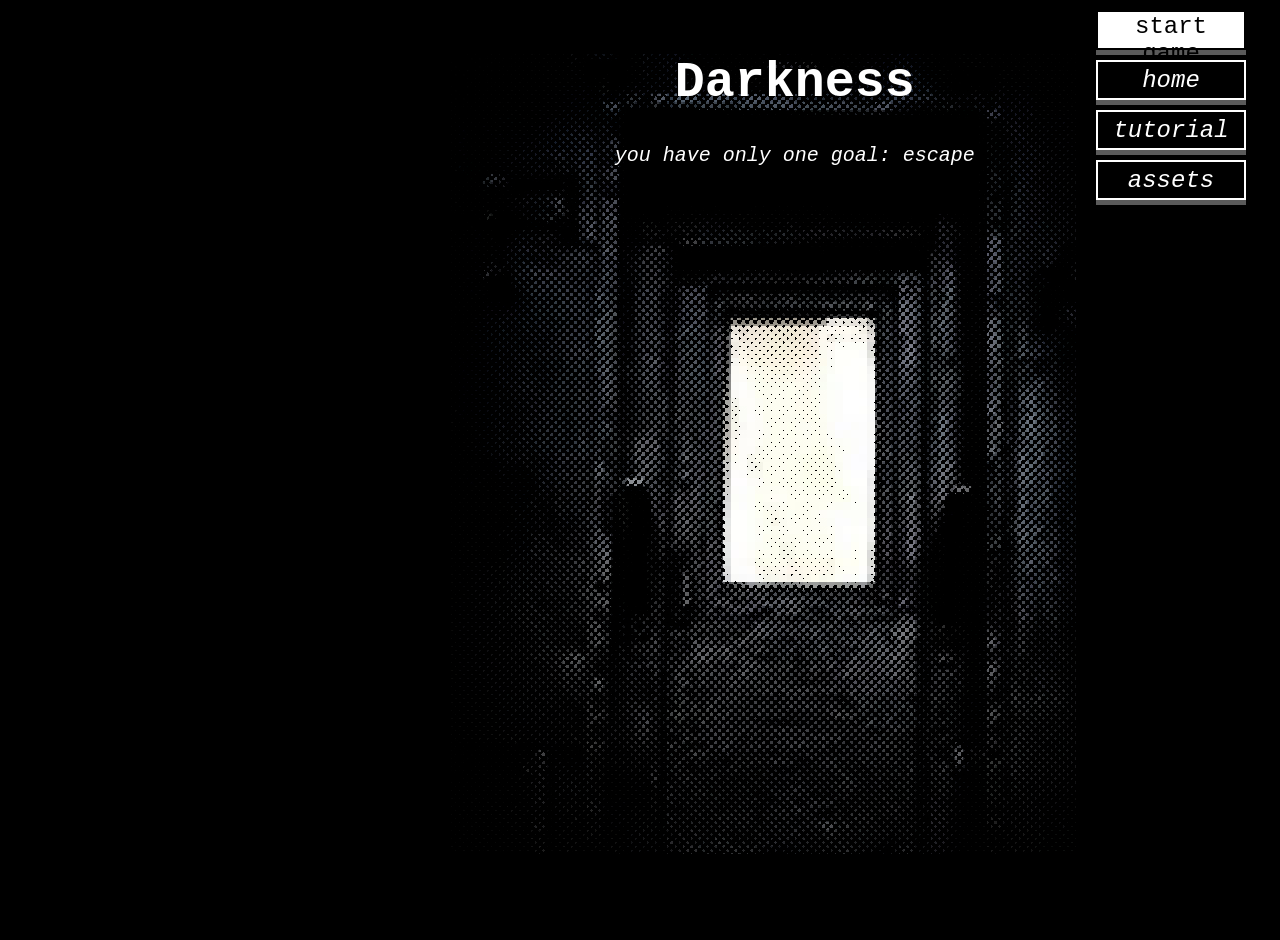
<file: index.html>
<!DOCTYPE html>
<html>
<head>
</head>
<body>
<style>
body{
    background-color: black;
    color: white;
    margin: auto;
    padding-left: 20%;
    padding-right: 10%;
}
.nav{
  grid-area:nav;
  display: flex;
  flex-direction: column;
  width: 150px;
  }
    #main-button{
      background-color: white;
      color: black;
      border: solid black 2px;
      font-style: normal;
      box-shadow: 0 5px #5a5a5a;
      }
      #main-button:hover{
        background-color: black;
        color:white;
        border: solid,white,2px;
        }
      #main-button:active {
        background-color: black;
        color:white;
        border: solid,white,2px;
        box-shadow: 0 2px #666;
        transform: translateY(3px);
      }
  
#main_frame{
 height: 100%;
 width:100%;
 border:none;
 align-content:center;
}
.layout{
  display: grid;
  height: 100%;
  width: 100%;
  margin: auto;
  grid-template-columns: max-content;
  grid-template-rows: auto;
  grid-template-areas: 
  "main nav";
  }
  
  .main{
    grid-area: main;
    width: 800px;
    padding: 20px;
    height: 900px;
    }
    
  button{
    background-color: black;
    color: white;
    border: solid,white,2px;
    height:40px;
    width: 100%;
    box-shadow: 0 5px #5a5a5a;
    font-size: 24px;
    font-family: monospace;
    margin-top: 10px;
    font-style: italic;
  }
  button:hover{
    background-color: white;
    color: black;
  }
  button:active {
    background-color: #787878;
    box-shadow: 0 2px #666;
    transform: translateY(3px);
  }
</style>
<div class="layout">
<div class= "main">
<iframe id=main_frame name="main_frame" src="home.html"> </iframe>
</div>
<div class="nav">
<button id="main-button" onclick="document.location='start.html'">start game</button>
<button onclick="setURL('home.html')">home</button>
<button onclick="setURL('tutorial.html')">tutorial</button>
<button onclick="setURL('assets.html')">assets</button>
<script>
function setURL(url){
    document.getElementById("main_frame").src = url;
}
</script>
</div>
</div>
</body>
</html>
</file>
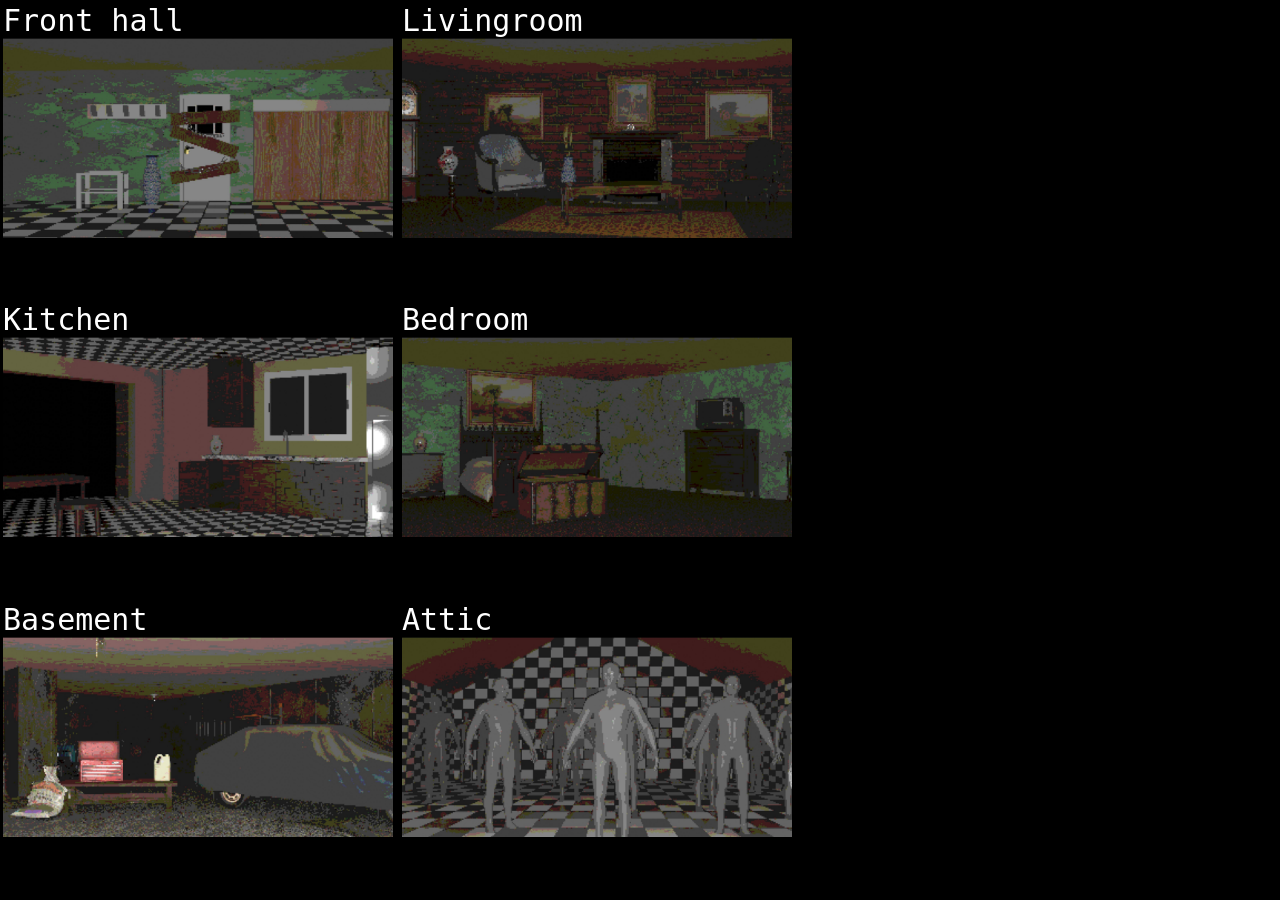
<file: assets.html>
<!DOCTYPE html>
<html>
  <head>
   <link rel="stylesheet" href="start.css">
  <body>
<style>
table{
  border: none;
  height: 900px;
  width: 800px;
  }
td{
  align-content: flex-start;
  }
#room_image{
  width:390px;
  height: 200px;
  object-fit: cover;
  }
p{
  font-size: 30px;
  margin: unset;
  }
</style>

<table id="rooms">
<tr>
  <td> <p>Front hall</p>
  <img id="room_image" src="fronthall/clear_light.jpg"> 
  </td>
  <td> <p>Livingroom</p> 
       <img id="room_image" src="livingroom/clear_light.jpg">
  </td>
</tr>
<tr>
  <td> <p>Kitchen</p> 
       <img id="room_image" src="kitchen/clear_light.jpg"> 
  </td>
  <td> <p>Bedroom</p>
       <img id="room_image" src="bedroom/clear_light.jpg"> 
  </td>
</tr>
<tr>
  <td> <p>Basement</p>
       <img id="room_image" src="basement/clear_light.jpg"> 
  </td>
  <td> <p>Attic</p>
       <img id="room_image" src="attic/clear_light.jpg"> 
 </td>
</tr>
</table>
  </body>
</html>
</file>
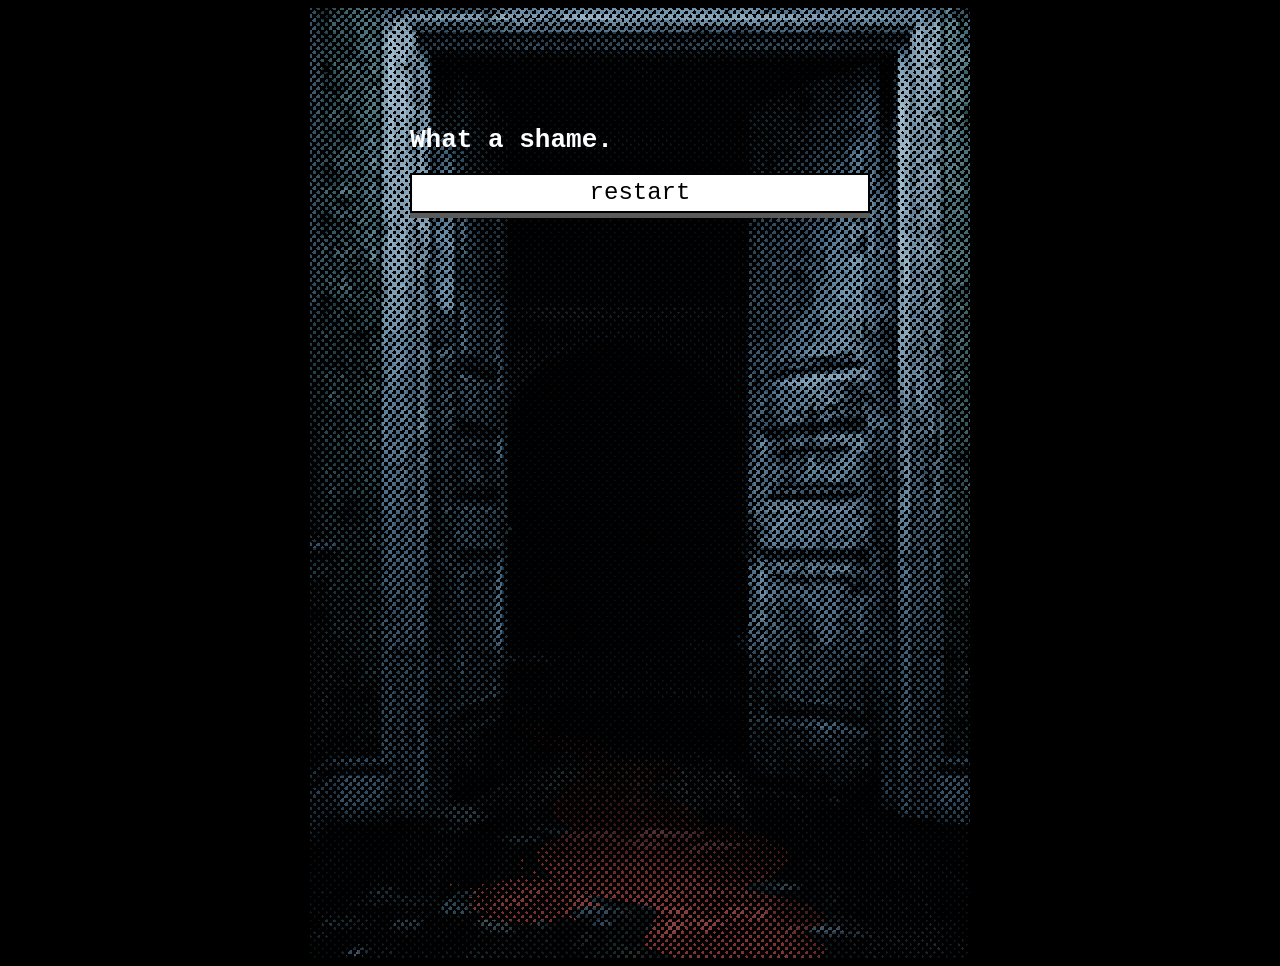
<file: deathscreen.html>
<!DOCTYPE html>
<html>
<head>

</head>
<body>
<style>
    body{
        background-color: black;
        font-family: monospace;
        color: white;
    }
</style>
    <style>
        #deathscreen{
            margin: auto;
            background-image: url(Misc_assets/deathscreen.jpg);
            height: 750px;
            width: 460px;
            padding: 100px;
        }
        button{
        background-color: rgb(255, 255, 255);
        color: rgb(0, 0, 0);
        border: solid,black,2px;
        height:40px;
        width: 100%;
        box-shadow: 0 5px #5a5a5a;
        font-size: 24px;
        font-family: monospace;
        }
        button:hover{
        background-color: #d9d9d9;
        }
button:active {
  background-color: #787878;
  box-shadow: 0 2px #666;
  transform: translateY(3px);
}
    </style>
<div id="deathscreen">
    <h1>What a shame.</h1>
    <button onclick="document.location='main.html'">restart</button>
</div>

</body>

</html>
</file>
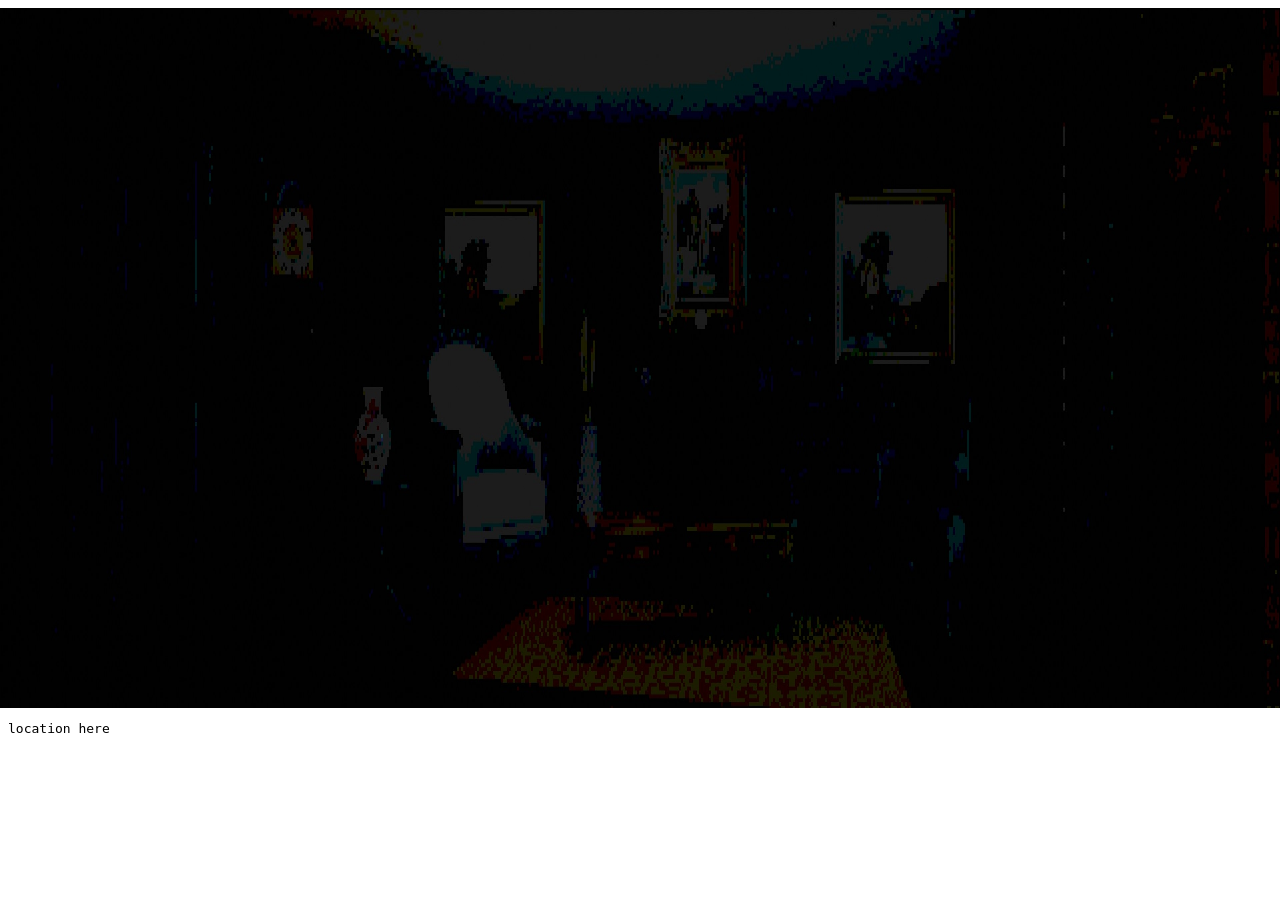
<file: flashlight.html>
<!DOCUTYPE html>
<html>
  <head>
  <link rel="stylesheet" href="flashlight.css">
  </head>
<body>
<div class="room">
<img id="light"src= "livingroom/clear_light.jpg">
<img id="dark"src= "livingroom/clear_dark.jpg">

</div>

<!--<style>
.section{
  width:100%;
  height:900px;
  position:absolute;
  top:0;left:0;
  overflow:hidden;
  cursor:none;
  color:white;
}
#dark{
  z-index:1;
}
#light{
 clip-path: circle(0% at 50% 50%);
  z-index:3;
}
#light, #dark{
  position: absolute;
  top: 0; left:0;
  height: 900px;
  width: 100%;
}
</style>-->


<div class="location_finder">
<p id="display" >location here</p>



<script>
var clickcounter=0;
var percent= 35;
document.addEventListener("mousemove", (e)=>{
let Mx = e.pageX;
let My = e.pageY;
document.getElementById('display').innerHTML= Mx+", "+My;
document.querySelector('#light').style.clipPath = "circle("+percent+"% at "+e.pageX+"px "+e.pageY+"px)";
});


document.addEventListener("click", (e)=>{ 
clickcounter++;
//alert(clickcounter%2);
if(clickcounter%2==0){
light_on();
}
else{
light_out();
}
});

function light_on(){
document.querySelector('.room').style.cursor= "none";
document.querySelector('#light').style.clipPath = "circle(35%)";
percent= 35;
}

function light_out(){
//alert("function triggered");
  document.querySelector('.room').style.cursor= "pointer";
  document.querySelector('#light').style.clipPath = "circle(0%)";
 percent= 0;
}

</script>
</div>

</body>
</html>
</file>
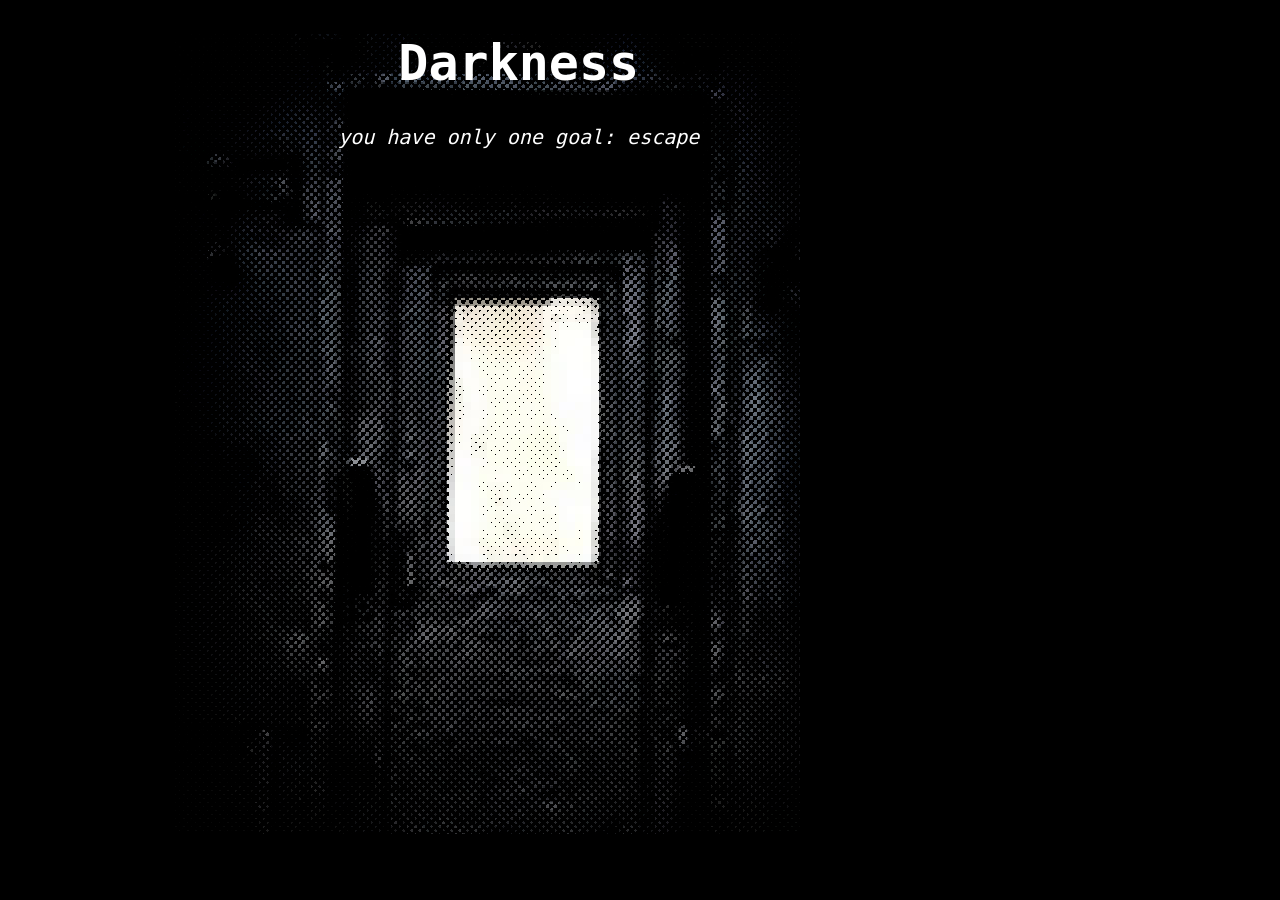
<file: home.html>
<!DOCTYPE html>
<html>
  <head>
  <link rel="stylesheet" href="start.css">
  </head>
  <body>
  <style>
  body{
    padding-left: 175px;
    }
  img{
    width: 625px;
    height: 700px;
    object-fit: cover;
    }
  p{
    font-size: 20px;
    font-style: italic;
    text-align: center;
    }
  h1{
    font-size: 50px;
    font-family: monospace;
    text-align: center;
      }
    #section_home{
      background-image: url('Misc_assets/front_door.jpg');
      width: 625px;
      height: 800px;
      }
      .wrapper{
       padding-left: 10%;
        }
  </style>
<div id="section_home">
<div class="wrapper">
 <h1>Darkness</h1>
  <p>you have only one goal: escape</p>
 </div>
 </div>
  </body>
</html>
</file>
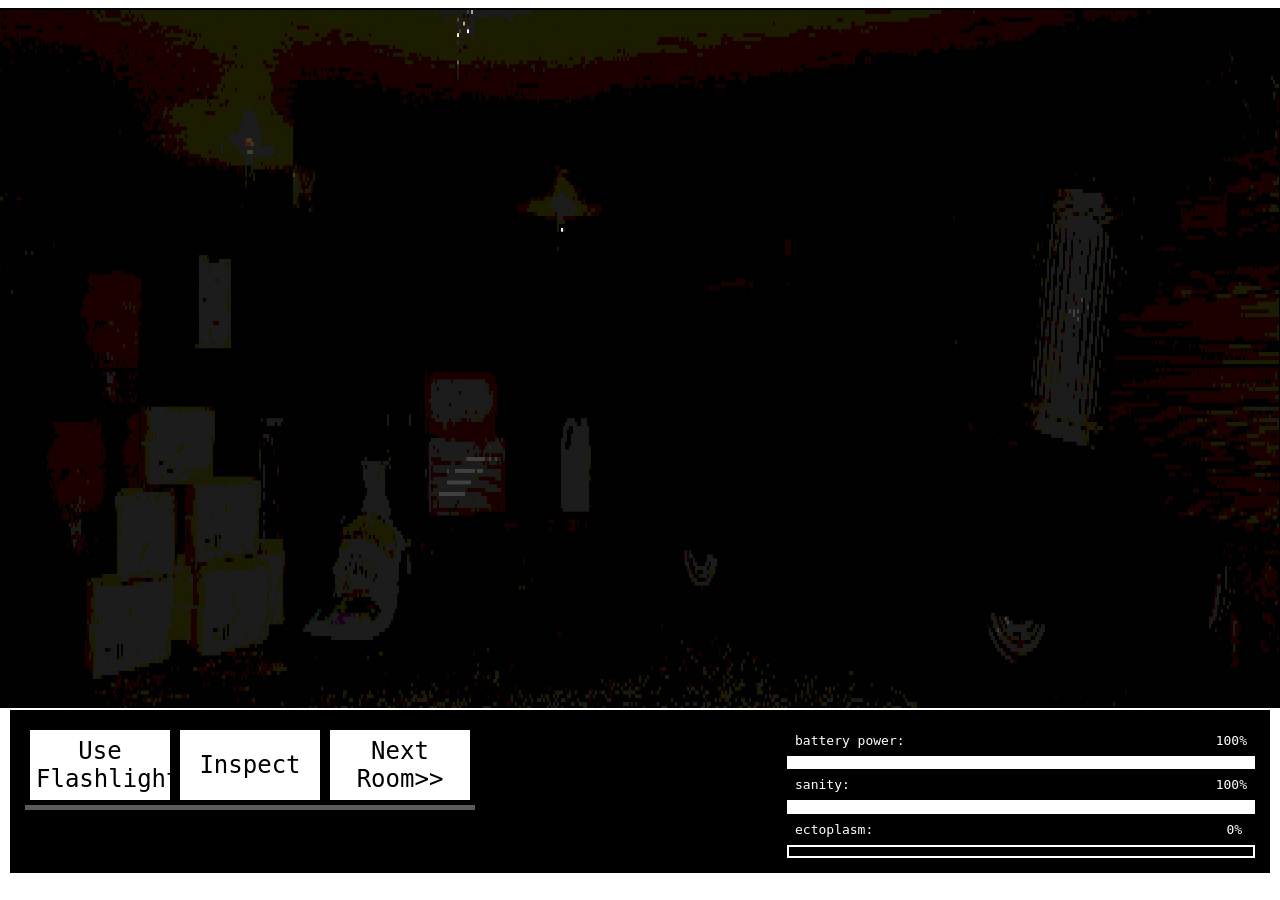
<file: main.html>
<!DOCTYPE html>
<html>
<head>
    <link rel="stylesheet" href="flashlight.css">
    <link rel="stylesheet" href="ectoplasm.css">
    <script type="text/javascript" src="rooms.js"></script>
    <script type="text/javascript" src="flashlight.js"></script>
    <script type="text/javascript" src="monster.js"></script>
    <script type="text/javascript" src="sanity.js"></script>
    <script type="text/javascript" src="ectoplasm.js"></script>
</head>
<body onload="RandomRoomGen()">

<div class="room">
    <!--basic-->
    <div id="announcement"><p>OBJECT GET:</p><p id="obj">battery</p></div>
    <div id="fade_fx"></div>
    <img id="light">
    <img id="dark">
        <div id="hitbox">
    <script>
        MouseoverRepeater(hitbox_confirm);
    </script>

</div>
  <!--minigame
<div id="inspect">
    <button id="inspectbutton" onclick="inspect()">inspect</button>
    <p id="Timer">10</p>
    <button id="ectoplasm" onclick="EctoGen()">0</button>
</div>-->
  <!--nav section-->
</div>
<div class="navboard">
    <div class="nav">
    <button onclick="lightswitch()">Use Flashlight</button>
    <button onclick="inspect()">Inspect</button>
    <button onclick="RandomRoomGen()">Next Room>></button>
    <!--<button onclick="generate('attic', 4)">attic</button>
    <button onclick="generate('bedroom', 8)">bedroom</button>
    <button onclick="generate('livingroom',0)">livingroom</button>
    <button onclick="generate('kitchen', 12)">kitchen</button>
    <button onclick="generate('fronthall', 16)">fronthall</button>
    <button onclick="generate('basement',20)">basement</button>-->
    </div>
<!--moniter bar-->
<div class="moniter">
<!--battery tracker-->
        <table id="moniter_name">
            <tr>
                <td id="name_cell">battery power: </td>
                <td id="flashlight percent">100%</td>
            </tr>
        </table>
        <canvas id="battery" width="50px" height="1px"></canvas>   <script>drawbar(cap, 'battery');</script>
<!--sanity tracker-->
        <table id="moniter_name">
            <tr>
                <td id="name_cell">sanity: </td>
                <td id="sanity percent">100%</td>
            </tr>
        </table>
    <canvas id="sanity" width="50px" height="1px"></canvas>   <script>drawbar(sanity_cap, 'sanity');</script>
  <!--ecplasm tracker-->
        <table id="moniter_name">
    <tr>
        <td id="name_cell">ectoplasm: </td>
        <td id="ectometer percent">0%</td>
    </tr> 
        </table>
    <canvas id="ectometer" width="50px" height="1px"></canvas>  
</div>
</div>
</body>
</html>
</file>
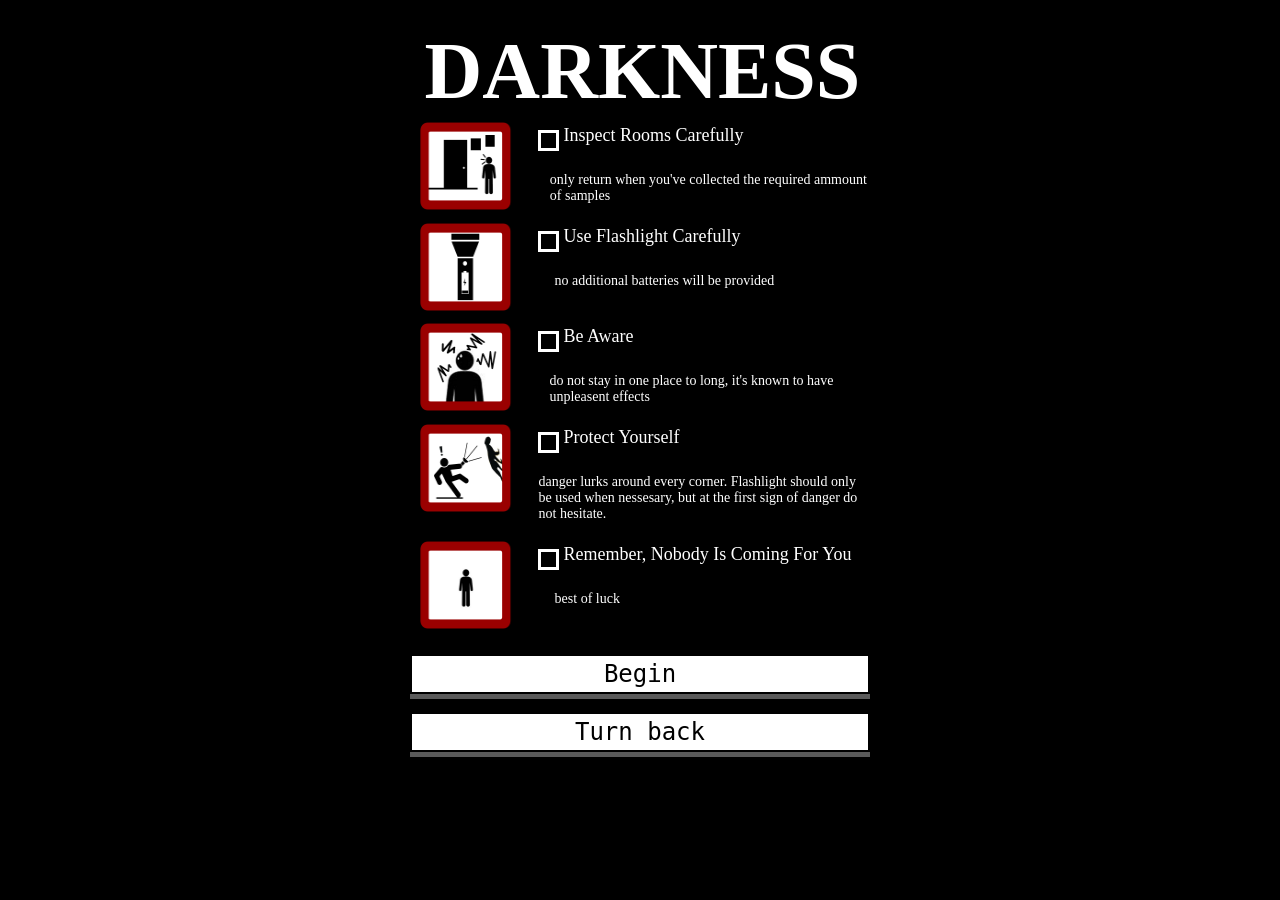
<file: start.html>
<!DOCTYPE html>
<html>
<head>
    <link rel="stylesheet" href="start.css">
</head>
<body style="padding-left: 30%;
    padding-right: 30%;">
<style>

.box{
    margin:auto;
    padding: 5%;
    font-style: normal;
    font-family:'Lucida Sans Unicode';
    -webkit-font-smoothing : none;
    font-size: 50px;
    
</style>
    <div class="box">
    <style>
    .guide_header{
      display:flex;
      font-size: 18px;
      align-items: top;
      padding: 8px;
      }
    .desc_section{
       display:flex;
      font-size: 14px;
      align-items: flex-start;
      align-content: flex-start;
      }
   .spacer{
   display: flex;
   height: 14px;
   width: 30px;
     }
    #greeting{
    font-size: 20px;
        }
    h1{
    font-size: 80px;
    margin-bottom:0;
    margin-top: 0;
    padding-left:15px;
      }
    .point{
      width: 15px;
      height: 15px;
      border: solid, white, 3px;
      display: flex;
      margin: 5px;
      }
    #desc{
    margin-top: 0;
      }
    p{
      margin-top:0;
    }
    .instruction_box{
      display: flex;
      
      }
      #instructions_visual{
        width: 115px;
        height: 100px;
        }
    </style>

<h1>DARKNESS</h1>
<!--<p id= "greeting">Were glad to have you as a memeber of the department of paranormal studies and investigations</p>
<p id= "greeting">before you begin your mission, weve compiled a brief instructional guide for your consideration before you depart. remember, your safety is our top priority</p>-->

<div class= "instruction_box">
<img id = "instructions_visual" src= "Misc_assets/inspect.png">
  <div class= "words">
  <div class= "guide_header">
<div class="point"></div> <p>Inspect Rooms Carefully</p>
</div>
  <div class= "desc_section">
<div class= "spacer"></div>
<p id="desc">  only return when you've collected the required ammount of samples</p>
</div>
</div>
</div>

<div class= "instruction_box">
<img id = "instructions_visual" src= "Misc_assets/battery.png">
  <div class= "words">
  <div class= "guide_header">
<div class="point"></div>
<p>Use Flashlight Carefully</p>
</div>
  <div class= "desc_section">
<div class= "spacer"></div>
<p id="desc">  no additional batteries will be provided</p>
</div>
</div>
</div>

<div class= "instruction_box">
<img id = "instructions_visual" src= "Misc_assets/sanity.png">
  <div class= "words">
  <div class= "guide_header">
<div class="point"></div>
<p>Be Aware</p>
</div>
  <div class= "desc_section">
<div class= "spacer"></div>
<p id="desc">  do not stay in one place to long, it's known to have unpleasent effects</p>
</div>
</div>
</div>

<div class= "instruction_box">
<img id = "instructions_visual" src= "Misc_assets/instructions-flashlight.png">
  <div class= "words">
  <div class= "guide_header">
<div class="point"></div>
<p>Protect Yourself</p>
</div>
  <div class= "desc_section">
<div class= "spacer"></div>
<p id="desc">  danger lurks around every corner. Flashlight should only be used when nessesary, but at the first sign of danger do not hesitate.</p>
</div>
</div>
</div>

<div class= "instruction_box">
<img id = "instructions_visual" src= "Misc_assets/NobodyIsComing.png">
  <div class= "words">
  <div class= "guide_header">
<div class="point"></div>
<p>Remember, Nobody Is Coming For You</p>
</div>
  <div class= "desc_section">
<div class= "spacer"></div>
<p id="desc">  best of luck</p>
</div>
</div>
</div>

<button onclick="document.location='main.html'">Begin</button>
<button onclick="document.location='index.html'">Turn back</button>
</div>
</body>
</html>
</file>
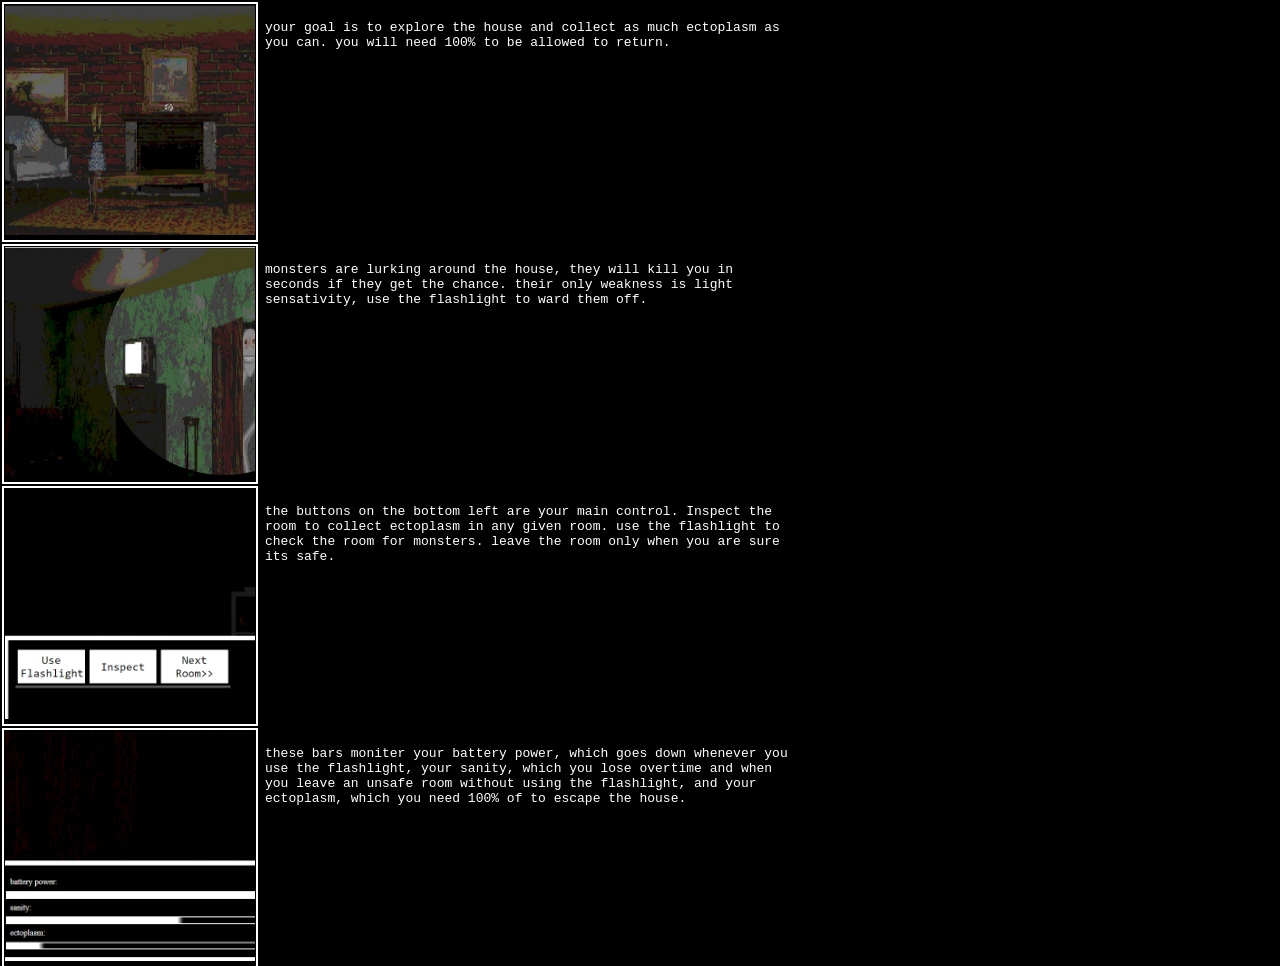
<file: tutorial.html>
<!DOCTYPE html>
<html>
  <head>
  <link rel="stylesheet" href="start.css">
  </head>
  <body>
  <style>
  table{
  height: 900px;
  width: 800px;
  }
  
td{
  align-content: flex-start;
  height: fit-content;
    }
  #image{
    width: fit-content;
    border: solid white 2px;
  }
  #sect{
    padding: 5px;
    }
  #tutorial{
   width: 250px;
   height: 230px;
   object-fit: cover;
    }
  </style>
<table>
<tr id="cell">
  <td id="image"> <img id="tutorial" src="livingroom/clear_light.jpg"> </td> 
  <td id="sect"> <p>your goal is to explore the house and collect as much ectoplasm as you can. you will need 100% to be allowed to return.</p> </td>
</tr>
<tr id="cell">
  <td id="image"> <img id="tutorial" src="Misc_assets/tutorial-img2.png"> </td>
  <td id= "sect"> <p>monsters are lurking around the house, they will kill you in seconds if they get the chance. their only weakness is light sensativity, use the flashlight to ward them off.</p> </td>
</tr>
<tr id="cell">
  <td id="image"> <img id="tutorial" src="Misc_assets/buttons.png"> </td> 
  <td id="sect"> <p>the buttons on the bottom left are your main control. Inspect the room to collect ectoplasm in any given room. use the flashlight to check the room for monsters. leave the room only when you are sure its safe.</p> </td>
</tr>
<tr>
  <td id="image"> <img id="tutorial" src="Misc_assets/moniters.png"></td>
  <td id="sect"> <p>these bars moniter your battery power, which goes down whenever you use the flashlight, your sanity, which you lose overtime and when you leave an unsafe room without using the flashlight, and your ectoplasm, which you need 100% of to escape the house. </p> </td>
</tr>
</table>
  </body>
</html>
</file>
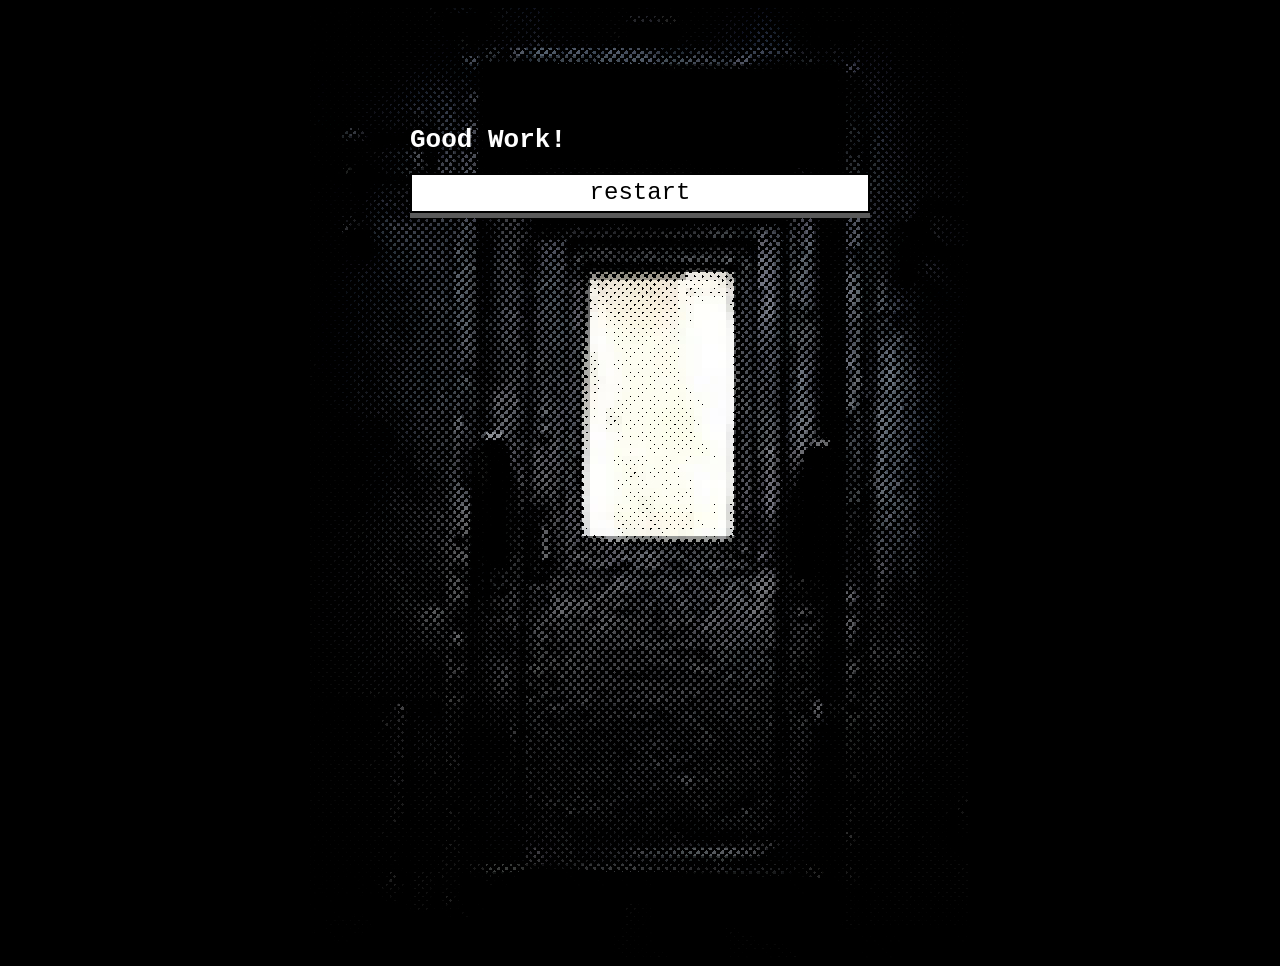
<file: winscreen.html>
<!DOCTYPE html>
<html>
<head>

</head>
<body>
<style>
    body{
        background-color: black;
        font-family: monospace;
        color: white;
    }
</style>
    <style>
        #deathscreen{
            margin: auto;
            background-image: url(Misc_assets/front_door.jpg);
            height: 750px;
            width: 460px;
            padding: 100px;
        }
        button{
        background-color: rgb(255, 255, 255);
        color: rgb(0, 0, 0);
        border: solid,black,2px;
        height:40px;
        width: 100%;
        box-shadow: 0 5px #5a5a5a;
        font-size: 24px;
        font-family: monospace;
        }
        button:hover{
        background-color: #d9d9d9;
        }
button:active {
  background-color: #787878;
  box-shadow: 0 2px #666;
  transform: translateY(3px);
}
    </style>
<div id="deathscreen">
    <h1>Good Work!</h1>
    <button onclick="document.location='main.html'">restart</button>
</div>

</body>

</html>
</file>
<file: start.css>
body{
    background-color: black;
    color: white;
    margin: auto;
    font-family: monospace;
}
button{
    background-color: rgb(255, 255, 255);
    color: rgb(0, 0, 0);
    border: solid,black,2px;
    height:40px;
    width: 100%;
    box-shadow: 0 5px #5a5a5a;
    font-size: 24px;
    font-family: monospace;
  }
  button:hover{
    background-color: #d9d9d9;
  }
  button:active {
    background-color: #787878;
    box-shadow: 0 2px #666;
    transform: translateY(3px);
  }
</file>
<file: flashlight.css>
body{
    font-family: monospace;
  }

#hitbox{
  border: solid transparent 2px;
  width: 20%;
  height: 300px;
  position: relative; 
  z-index: 4;
  background-color: transparent;
  display: none;
}

#moniter_name{
  padding: 5px;
}
#name_cell{
  width: 95%;
}
.navboard{
  padding: 15px;
  max-width: 100%;
  max-height:300px;
  display: grid;
  grid-template-columns: max-content;
  grid-template-rows: auto;
  grid-template-areas: 
  "nav moniter";
  background-color: black;
  color: white;
  border: solid white 2px;
  position: static;
  top: 700px;
  z-index: 7;
}
.info{
  grid-area:info;
  box-sizing: border-box;
  display: flex;
  flex-direction: column;
  height: fit-content;
  order: 1;
}
.nav{
  grid-area:nav;
  box-sizing: border-box;
  display: flex;
  flex-direction: row;
  height: fit-content;
  order: 1;
}
.moniter{
  grid-area: moniter;
  box-sizing: border-box;
  display: flex;
  flex-direction: column;
  height: fit-content;
  order: 1;
  padding-left: 40%; 
}
canvas{
  background-color: black;
  border: solid white 2px ;
}
button{
  background-color: rgb(255, 255, 255);
  color: rgb(0, 0, 0);
  border: solid black 5px ;
  height: 80px;
  width: 150px;
  font-size: 24px;
  font-family: monospace;
  box-shadow: 0 5px #5a5a5a;
}
button:hover{
  background-color: #d9d9d9;
}
button:active {
  background-color: #787878;
  box-shadow: 0 2px #666;
  transform: translateY(3px);
}
.room{
    width:100%;
    height:700px;
    background-color:black;
    top:0;left:0;
    overflow:hidden;
    color:white;
    position: static;
  }
#announcement{
  display: none;
  flex-direction: column;
  color: white;
  font-size: 40px;
  position: absolute;
  bottom: 50%; right:45%;
  z-index:3;
  align-items: center;
}
#announcement > p{
  margin: 10px;
  }
.notif{
    animation-name: notif_animation;
  animation-duration: 1.55s;
    }
@keyframes notif_animation{
   0%   {bottom: 50%;}
   90% { opacity: 1;}
   100%   {bottom: 55%; opacity: 0;}
  }
  
#dark{
    z-index:1;
  }
#light{
   clip-path: circle(0% at 50% 50%);
    z-index:2;
  }
#light, #dark{
    position: absolute;
    top: 0; left:0;
    height: 700px;
    width: 100%;
    padding-top:8px;
  }
#fade_fx{
  position: absolute;
  top: 0; left:0;
  height: 700px;
  width: 100%;
  background-color: white;
  display: none;
  z-index: 5;
  opacity: 0.0;
}
</file>
<file: ectoplasm.css>
#ectoplasm{
    width: fit-content;
    height: fit-content;
    padding: 10px;
    background-color: darkslategray;
    box-shadow: 0 5px black ;
    color: white;
    display: none;
    position:absolute;
}
#CountDown{
    font-size: 30px;
    margin: auto;
    font-family: monospace;
    color:white;
    display: none;
}
#inspect{
    z-index: 2;
    position:absolute;
    width:100%;
    height:700px;
    padding-top: 5%;
    padding-left:40%;
}
#inspectbutton{
    z-index: 2;
    position:absolute;
    width: fit-content;
    height: fit-content;
    padding-left:10px;
    padding-right: 10px;
    padding: 5px;
    font-size: 30px;
    font-family: monospace;
    display:none;
}
</file>
